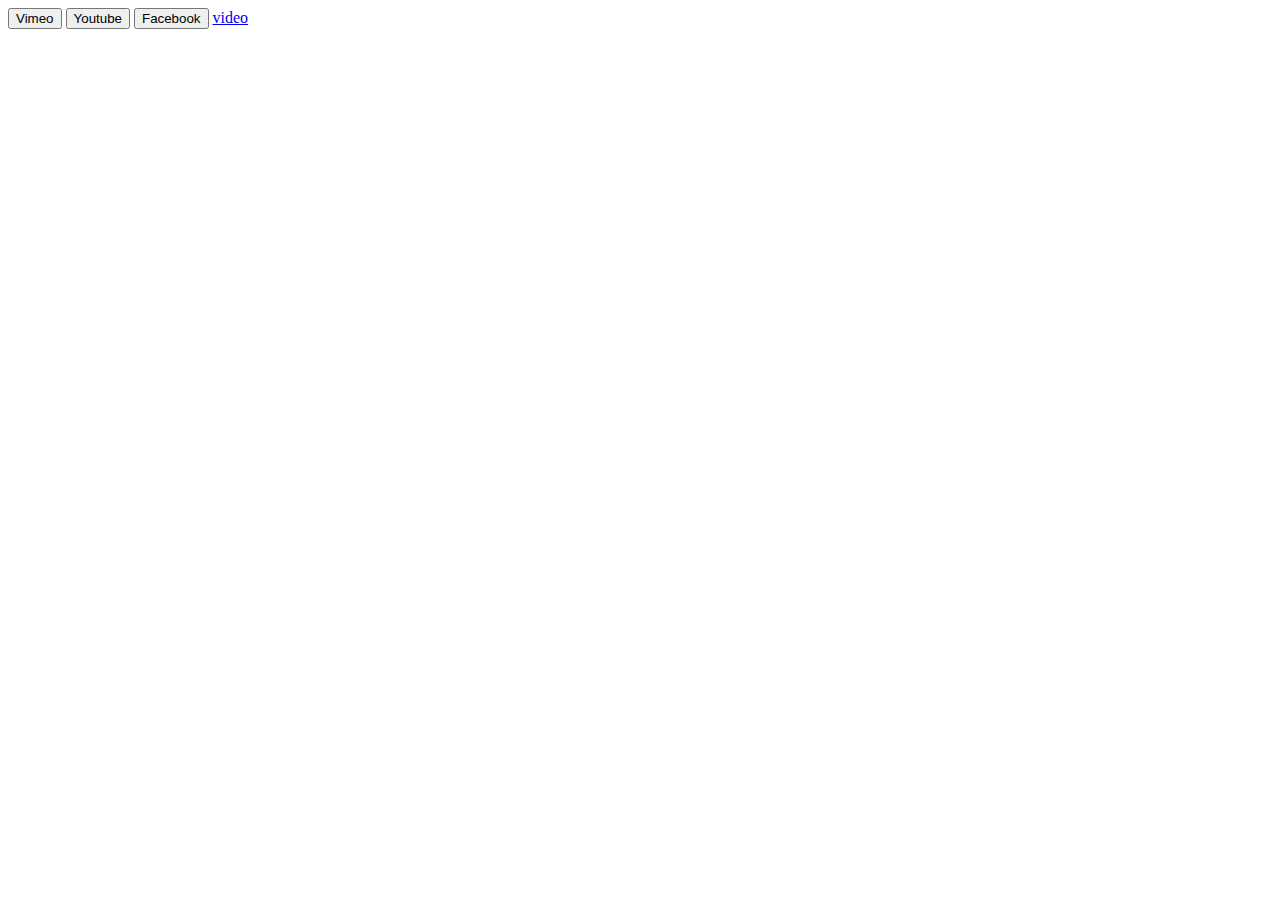
<file: videoModal/test/index.html>
<!DOCTYPE html>
<html lang="en">
<head>
	<meta charset="UTF-8">
	<meta name="viewport" content="width=device-width, initial-scale=1.0">
	<meta http-equiv="X-UA-Compatible" content="ie=edge">
	<link rel="stylesheet" href="../css/modal-video.min.css">
	<title>modal-video.js</title>
</head>
<body>
	 <button class="js-video-button" data-video-id='202177974' data-channel="vimeo">Vimeo</button>
	 <button class="js-video-button" data-video-id='L61p2uyiMSo'>Youtube</button>
	 <button class="js-video-button" data-channel="facebook" data-video-id="10153231379946729">Facebook</button>
	 <a href="#" class="js-video-button" data-channel="video" data-video-url="//developer.a-blogcms.jp/themes/developer/movies/280.mp4">video</a>
	<script
	src="https://code.jquery.com/jquery-2.2.4.min.js"
	integrity="sha256-BbhdlvQf/xTY9gja0Dq3HiwQF8LaCRTXxZKRutelT44="
	crossorigin="anonymous"></script>
	<script src="../js/jquery-modal-video.min.js"></script>
	<script>
		$(".js-video-button").modalVideo({
			youtube:{
				controls:0,
				nocookie: true
			}
		});
	</script>
</body>
</html>
</file>
<file: videoModal/css/modal-video.min.css>
@keyframes modal-video{from{opacity:0}to{opacity:1}}@keyframes modal-video-inner{from{transform:translate(0, 100px)}to{transform:translate(0, 0)}}.modal-video{position:fixed;top:0;left:0;width:100%;height:100%;background-color:rgba(0,0,0,0.5);z-index:1000000;cursor:pointer;opacity:1;animation-timing-function:ease-out;animation-duration:.3s;animation-name:modal-video;-webkit-transition:opacity .3s ease-out;-moz-transition:opacity .3s ease-out;-ms-transition:opacity .3s ease-out;-o-transition:opacity .3s ease-out;transition:opacity .3s ease-out}.modal-video-close{opacity:0}.modal-video-close .modal-video-movie-wrap{-webkit-transform:translate(0, 100px);-moz-transform:translate(0, 100px);-ms-transform:translate(0, 100px);-o-transform:translate(0, 100px);transform:translate(0, 100px)}.modal-video-body{max-width:940px;width:100%;height:100%;margin:0 auto;display:table}.modal-video-inner{display:table-cell;vertical-align:middle;width:100%;height:100%}.modal-video-movie-wrap{width:100%;height:0;position:relative;padding-bottom:56.25%;background-color:#333;animation-timing-function:ease-out;animation-duration:.3s;animation-name:modal-video-inner;-webkit-transform:translate(0, 0);-moz-transform:translate(0, 0);-ms-transform:translate(0, 0);-o-transform:translate(0, 0);transform:translate(0, 0);-webkit-transition:-webkit-transform .3s ease-out;-moz-transition:-moz-transform .3s ease-out;-ms-transition:-ms-transform .3s ease-out;-o-transition:-o-transform .3s ease-out;transition:transform .3s ease-out}.modal-video-movie-wrap iframe{position:absolute;top:0;left:0;width:100%;height:100%}.modal-video-close-btn{position:absolute;z-index:2;top:-35px;right:-35px;display:inline-block;width:35px;height:35px;overflow:hidden;border:none;background:transparent}.modal-video-close-btn:before{transform:rotate(45deg)}.modal-video-close-btn:after{transform:rotate(-45deg)}.modal-video-close-btn:before,.modal-video-close-btn:after{content:'';position:absolute;height:2px;width:100%;top:50%;left:0;margin-top:-1px;background:#fff;border-radius:5px;margin-top:-6px}
</file>
